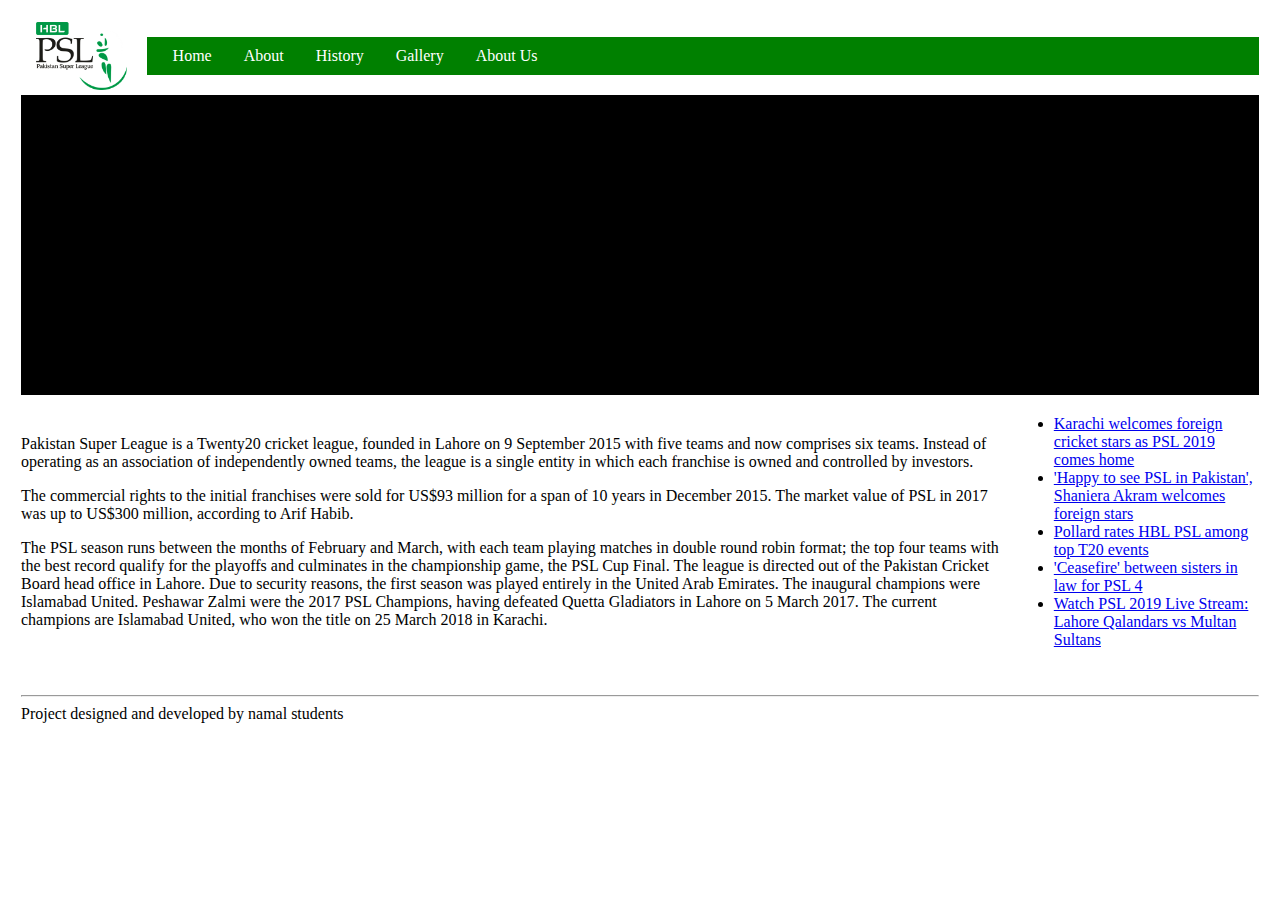
<file: index.html>
<!DOCTYPE html PUBLIC "-//W3C//DTD XHTML 1.0 Transitional//EN" "http://www.w3.org/TR/xhtml1/DTD/xhtml1-transitional.dtd">
<html xmlns="http://www.w3.org/1999/xhtml">
<head>
<meta http-equiv="Content-Type" content="text/html; charset=utf-8" />
  <title>PSL game</title>
  <link href="style.css" media="all" rel="Stylesheet" type="text/css" /> 
</head>
<body>

<table class="main">
    <tr>
        <td class="logo"><img src="logo.png" class="logoimage" /></td>
        <td class="menu" colspan="2">
            <ul class="menuList">
              <li class="listItem"><a class="listLink" href="index.html">Home</a></li>
              <li class="listItem"><a class="listLink" href="about.html">About</a></li>
              <li class="listItem"><a class="listLink" href="history.html">History</a></li>
              <li class="listItem"><a class="listLink" href="gallery.html">Gallery</a></li>
              <li class="listItem"><a class="listLink" href="about-us.html">About Us</a></li>
            </ul>
        </td>
        
    </tr>
    <tr>
        <td colspan="3">
            <div class="slide">
              <div style="background-image:url(1.jpg);"></div>
              <div style="background-image:url(2.jpg);"></div>
              <div style="background-image:url(3.jpg);"></div>
              <div style="background-image:url(4.jpg);"></div>
            </div>
        </td>
    </tr>
    <tr>
        <td class="content" colspan="2">
            <p>Pakistan Super League is a Twenty20 cricket league, founded in Lahore on 9 September 2015 with five teams and now comprises six teams. Instead of operating as an association of independently owned teams, the league is a single entity in which each franchise is owned and controlled by investors.</p>

            <p>The commercial rights to the initial franchises were sold for US$93 million for a span of 10 years in December 2015. The market value of PSL in 2017 was up to US$300 million, according to Arif Habib.</p>

            <p>The PSL season runs between the months of February and March, with each team playing matches in double round robin format; the top four teams with the best record qualify for the playoffs and culminates in the championship game, the PSL Cup Final. The league is directed out of the Pakistan Cricket Board head office in Lahore. Due to security reasons, the first season was played entirely in the United Arab Emirates. The inaugural champions were Islamabad United. Peshawar Zalmi were the 2017 PSL Champions, having defeated Quetta Gladiators in Lahore on 5 March 2017. The current champions are Islamabad United, who won the title on 25 March 2018 in Karachi.</p>
        </td>
        <td class="sidebar">
            <ul>
                <li><a href="https://www.dawn.com/news/1468401">Karachi welcomes foreign cricket stars as PSL 2019 comes home</a></li>
                <li><a href="https://www.samaa.tv/sports/2019/03/happy-to-see-psl-in-pakistan-shaniera-akram-welcomes-foreign-stars/">'Happy to see PSL in Pakistan', Shaniera Akram welcomes foreign stars</a></li>
                <li><a href="https://www.thenews.com.pk/print/441485-pollard-rates-hbl-psl-among-top-t20-events">Pollard rates HBL PSL among top T20 events</a></li>
                <li><a href="https://dunyanews.tv/en/Pakistan/481755-Ceasefire-between-sisters-in-law-for-PSL-4">'Ceasefire' between sisters in law for PSL 4</a></li>
                <li><a href="https://www.thenews.com.pk/latest/442637-watch-psl-2019-live-stream-lahore-qalandars-vs-multan-sultans-match-29">Watch PSL 2019 Live Stream: Lahore Qalandars vs Multan Sultans</a></li>
            </ul>
        </td>
    </tr>
    <tr>
        <td colspan="3"><br /><hr />Project designed and developed by namal students</td>
    </tr>
</table>

</body>
</html>
</file>
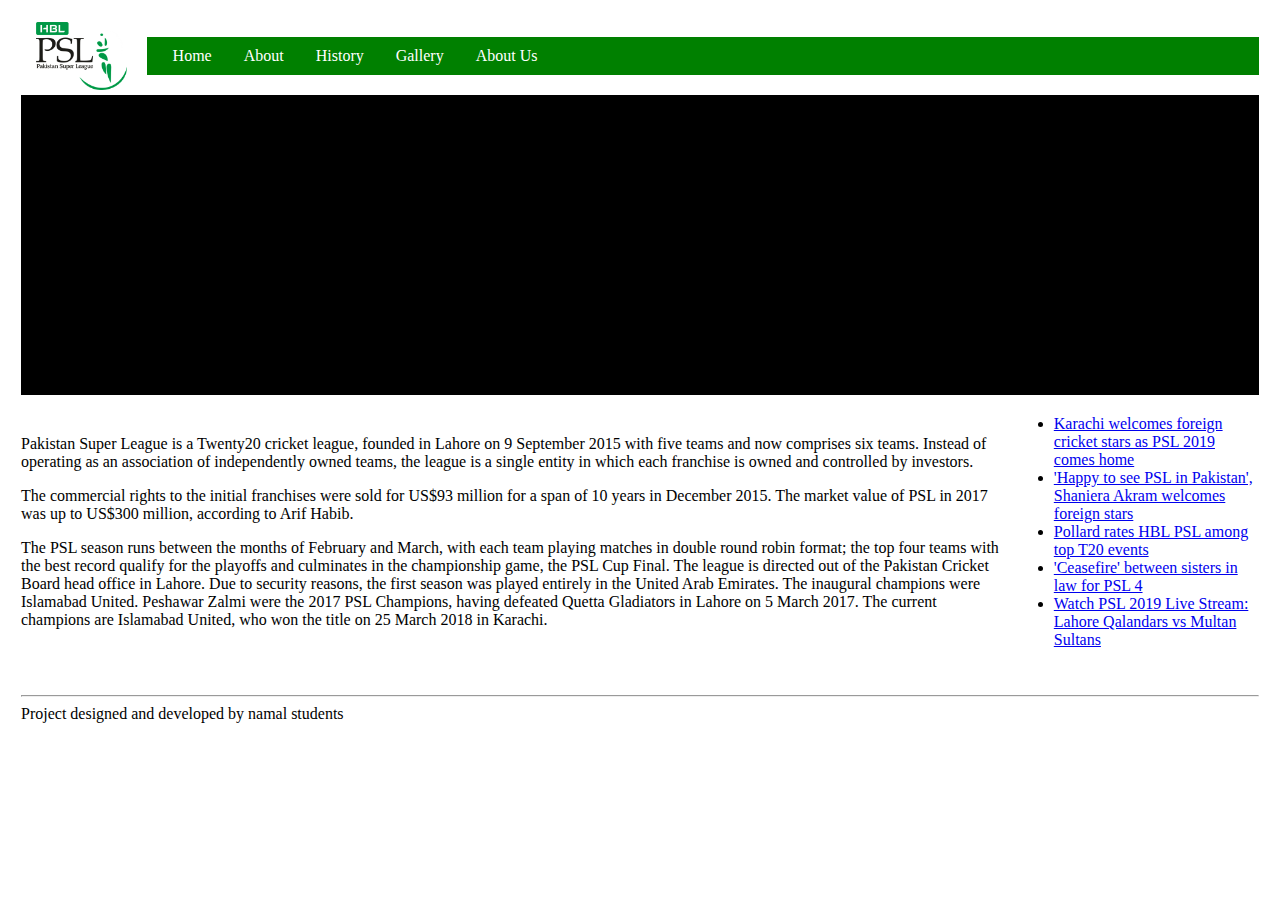
<file: about-us.html>
<!DOCTYPE html PUBLIC "-//W3C//DTD XHTML 1.0 Transitional//EN" "http://www.w3.org/TR/xhtml1/DTD/xhtml1-transitional.dtd">
<html xmlns="http://www.w3.org/1999/xhtml">
<head>
<meta http-equiv="Content-Type" content="text/html; charset=utf-8" />
  <title>PSL</title>
  <link href="style.css" media="all" rel="Stylesheet" type="text/css" /> 
</head>
<body>

<table class="main">
    <tr>
        <td class="logo"><img src="logo.png" class="logoimage" /></td>
        <td class="menu" colspan="2">
            <ul class="menuList">
              <li class="listItem"><a class="listLink" href="index.html">Home</a></li>
              <li class="listItem"><a class="listLink" href="about.html">About</a></li>
              <li class="listItem"><a class="listLink" href="history.html">History</a></li>
              <li class="listItem"><a class="listLink" href="gallery.html">Gallery</a></li>
              <li class="listItem"><a class="listLink" href="about-us.html">About Us</a></li>
            </ul>
        </td>
        
    </tr>
    <tr>
        <td colspan="3">
            <div class="slide">
              <div style="background-image:url(1.jpg);"></div>
              <div style="background-image:url(2.jpg);"></div>
              <div style="background-image:url(3.jpg);"></div>
              <div style="background-image:url(4.jpg);"></div>
            </div>
        </td>
    </tr>
    <tr>
        <td class="content" colspan="2">
            <p>Pakistan Super League is a Twenty20 cricket league, founded in Lahore on 9 September 2015 with five teams and now comprises six teams. Instead of operating as an association of independently owned teams, the league is a single entity in which each franchise is owned and controlled by investors.</p>

            <p>The commercial rights to the initial franchises were sold for US$93 million for a span of 10 years in December 2015. The market value of PSL in 2017 was up to US$300 million, according to Arif Habib.</p>

            <p>The PSL season runs between the months of February and March, with each team playing matches in double round robin format; the top four teams with the best record qualify for the playoffs and culminates in the championship game, the PSL Cup Final. The league is directed out of the Pakistan Cricket Board head office in Lahore. Due to security reasons, the first season was played entirely in the United Arab Emirates. The inaugural champions were Islamabad United. Peshawar Zalmi were the 2017 PSL Champions, having defeated Quetta Gladiators in Lahore on 5 March 2017. The current champions are Islamabad United, who won the title on 25 March 2018 in Karachi.</p>
        </td>
        <td class="sidebar">
            <ul>
                <li><a href="https://www.dawn.com/news/1468401">Karachi welcomes foreign cricket stars as PSL 2019 comes home</a></li>
                <li><a href="https://www.samaa.tv/sports/2019/03/happy-to-see-psl-in-pakistan-shaniera-akram-welcomes-foreign-stars/">'Happy to see PSL in Pakistan', Shaniera Akram welcomes foreign stars</a></li>
                <li><a href="https://www.thenews.com.pk/print/441485-pollard-rates-hbl-psl-among-top-t20-events">Pollard rates HBL PSL among top T20 events</a></li>
                <li><a href="https://dunyanews.tv/en/Pakistan/481755-Ceasefire-between-sisters-in-law-for-PSL-4">'Ceasefire' between sisters in law for PSL 4</a></li>
                <li><a href="https://www.thenews.com.pk/latest/442637-watch-psl-2019-live-stream-lahore-qalandars-vs-multan-sultans-match-29">Watch PSL 2019 Live Stream: Lahore Qalandars vs Multan Sultans</a></li>
            </ul>
        </td>
    </tr>
    <tr>
        <td colspan="3"><br /><hr />Project designed and developed by namal students</td>
    </tr>
</table>

</body>
</html>
</file>
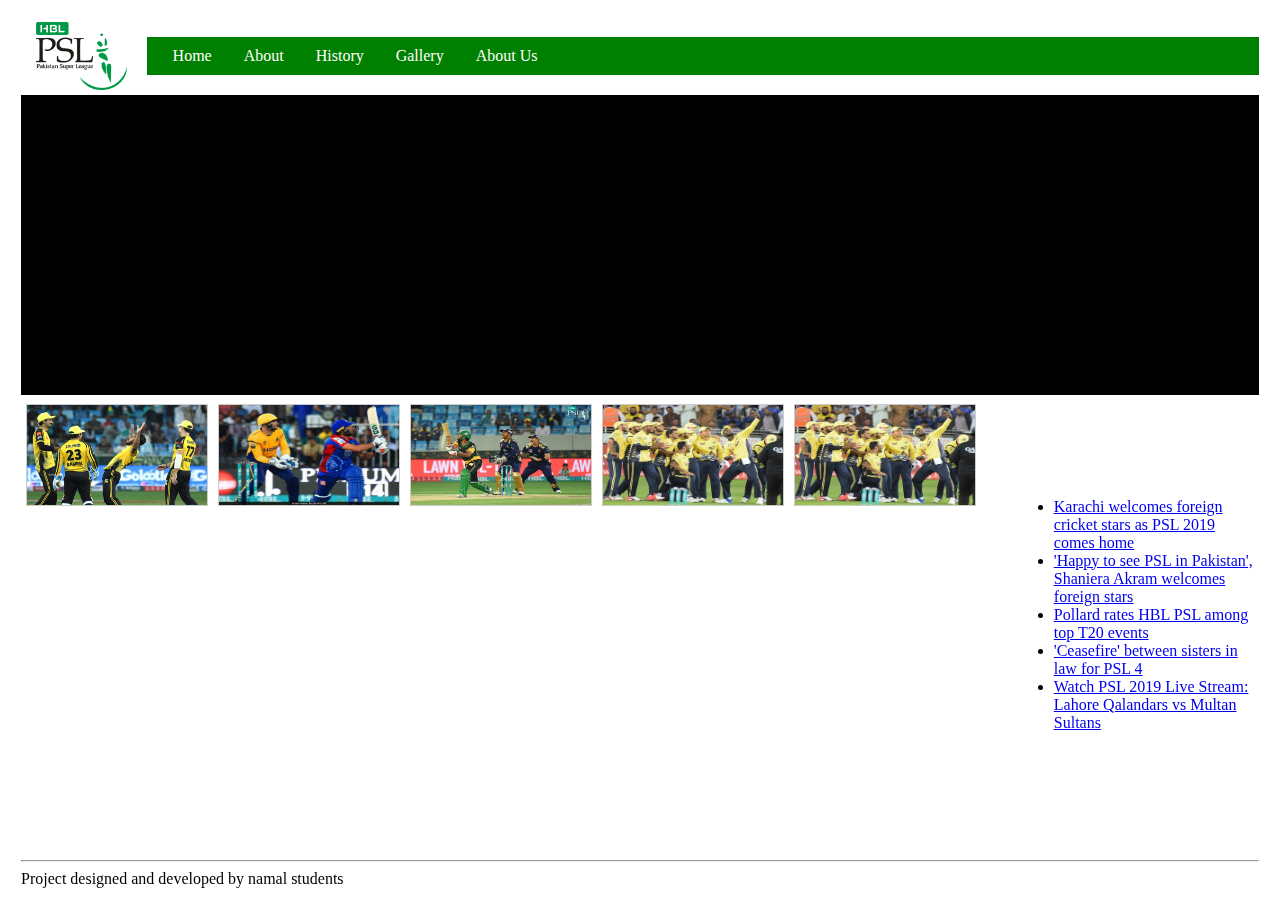
<file: gallery.html>
<!DOCTYPE html PUBLIC "-//W3C//DTD XHTML 1.0 Transitional//EN" "http://www.w3.org/TR/xhtml1/DTD/xhtml1-transitional.dtd">
<html xmlns="http://www.w3.org/1999/xhtml">
<head>
<meta http-equiv="Content-Type" content="text/html; charset=utf-8" />
  <title>PSL</title>
  <link href="style.css" media="all" rel="Stylesheet" type="text/css" /> 
</head>
<body>

<table class="main">
    <tr>
        <td class="logo"><img src="logo.png" class="logoimage" /></td>
        <td class="menu" colspan="2">
            <ul class="menuList">
              <li class="listItem"><a class="listLink" href="index.html">Home</a></li>
              <li class="listItem"><a class="listLink" href="about.html">About</a></li>
              <li class="listItem"><a class="listLink" href="history.html">History</a></li>
              <li class="listItem"><a class="listLink" href="gallery.html">Gallery</a></li>
              <li class="listItem"><a class="listLink" href="about-us.html">About Us</a></li>
            </ul>
        </td>
        
    </tr>
    <tr>
        <td colspan="3">
            <div class="slide">
              <div style="background-image:url(1.jpg);"></div>
              <div style="background-image:url(2.jpg);"></div>
              <div style="background-image:url(3.jpg);"></div>
              <div style="background-image:url(4.jpg);"></div>
            </div>
        </td>
    </tr>
    <tr>
        <td class="content" colspan="2">
            <div class="gallery">
              <a target="_blank" href="gallery/1.jpg">
                <img src="gallery/1.jpg" width="600" height="400">
              </a>
            </div>

            <div class="gallery">
              <a target="_blank" href="gallery/2.jpg">
                <img src="gallery/2.jpg" width="600" height="400">
              </a>
            </div>

            <div class="gallery">
              <a target="_blank" href="gallery/3.jpg">
                <img src="gallery/3.jpg"  width="600" height="400">
              </a>
            </div>

            <div class="gallery">
              <a target="_blank" href="gallery/4.jpg">
                <img src="gallery/4.jpg" width="600" height="400">
              </a>
            </div>
            <div class="gallery">
              <a target="_blank" href="gallery/4.jpg">
                <img src="gallery/4.jpg" width="600" height="400">
              </a>
            </div>
            
            
            <iframe width="475" height="315" src="https://www.youtube.com/embed/Sx7YwXv7jZk" frameborder="0" allow="accelerometer; autoplay; encrypted-media; gyroscope; picture-in-picture" allowfullscreen></iframe>
            <iframe width="475" height="315" src="https://www.youtube.com/embed/Sx7YwXv7jZk" frameborder="0" allow="accelerometer; autoplay; encrypted-media; gyroscope; picture-in-picture" allowfullscreen></iframe>
        </td>
        <td class="sidebar">
            <ul>
                <li><a href="https://www.dawn.com/news/1468401">Karachi welcomes foreign cricket stars as PSL 2019 comes home</a></li>
                <li><a href="https://www.samaa.tv/sports/2019/03/happy-to-see-psl-in-pakistan-shaniera-akram-welcomes-foreign-stars/">'Happy to see PSL in Pakistan', Shaniera Akram welcomes foreign stars</a></li>
                <li><a href="https://www.thenews.com.pk/print/441485-pollard-rates-hbl-psl-among-top-t20-events">Pollard rates HBL PSL among top T20 events</a></li>
                <li><a href="https://dunyanews.tv/en/Pakistan/481755-Ceasefire-between-sisters-in-law-for-PSL-4">'Ceasefire' between sisters in law for PSL 4</a></li>
                <li><a href="https://www.thenews.com.pk/latest/442637-watch-psl-2019-live-stream-lahore-qalandars-vs-multan-sultans-match-29">Watch PSL 2019 Live Stream: Lahore Qalandars vs Multan Sultans</a></li>
            </ul>
        </td>
    </tr>
    <tr>
        <td colspan="3"><br /><hr />Project designed and developed by namal students</td>
    </tr>
</table>

</body>
</html>
</file>
<file: style.css>
.main
{
    width:100%;
    padding: 10px;
}
.logo
{
    width: 10%;
    height: 70px;
    text-align: center;
}
.logoimage
{
    width: 75%;
}
.menu
{
    width: 90%;
    height: 70px;
}
.content
{
    width: 80%;
}
.sidebar
{
    width: 20%;
}
.menuList {
  list-style-type: none;
  margin: 0;
  padding: 10px;
  overflow: hidden;
  background-color: green;
}

.listItem {
  float: left;
}

.listLink {
  color: white;
  text-align: center;
  padding: 14px 16px;
  text-decoration: none;
}   



.slide {
  width: auto;
  height: 300px;
  overflow: hidden;
  position: relative;
  background-color: #000;
}
.slide > div {
  width: 100%;
  height: 100%;
  background-size: cover;
  position: absolute;
  animation: slide 25s infinite;
  opacity: 0;
}
.slide > div:nth-child(2) {
  animation-delay: 5s;
}
.slide > div:nth-child(3) {
  animation-delay: 10s;
}
.slide > div:nth-child(4) {
  animation-delay: 15s;
}
.slide > div:nth-child(5) {
  animation-delay: 20s;
}

@keyframes slide {
  10% {
    opacity: 1;
  }
  20% {
    opacity: 1;
  }
  30% {
    opacity: 0;
  }
  40% {
    transform: scale(1.1);
  }
}


.gallery {
  margin: 5px;
  border: 1px solid #ccc;
  float: left;
  width: 180px;
}


.gallery img {
  width: 100%;
  height: 100px;
}
</file>
